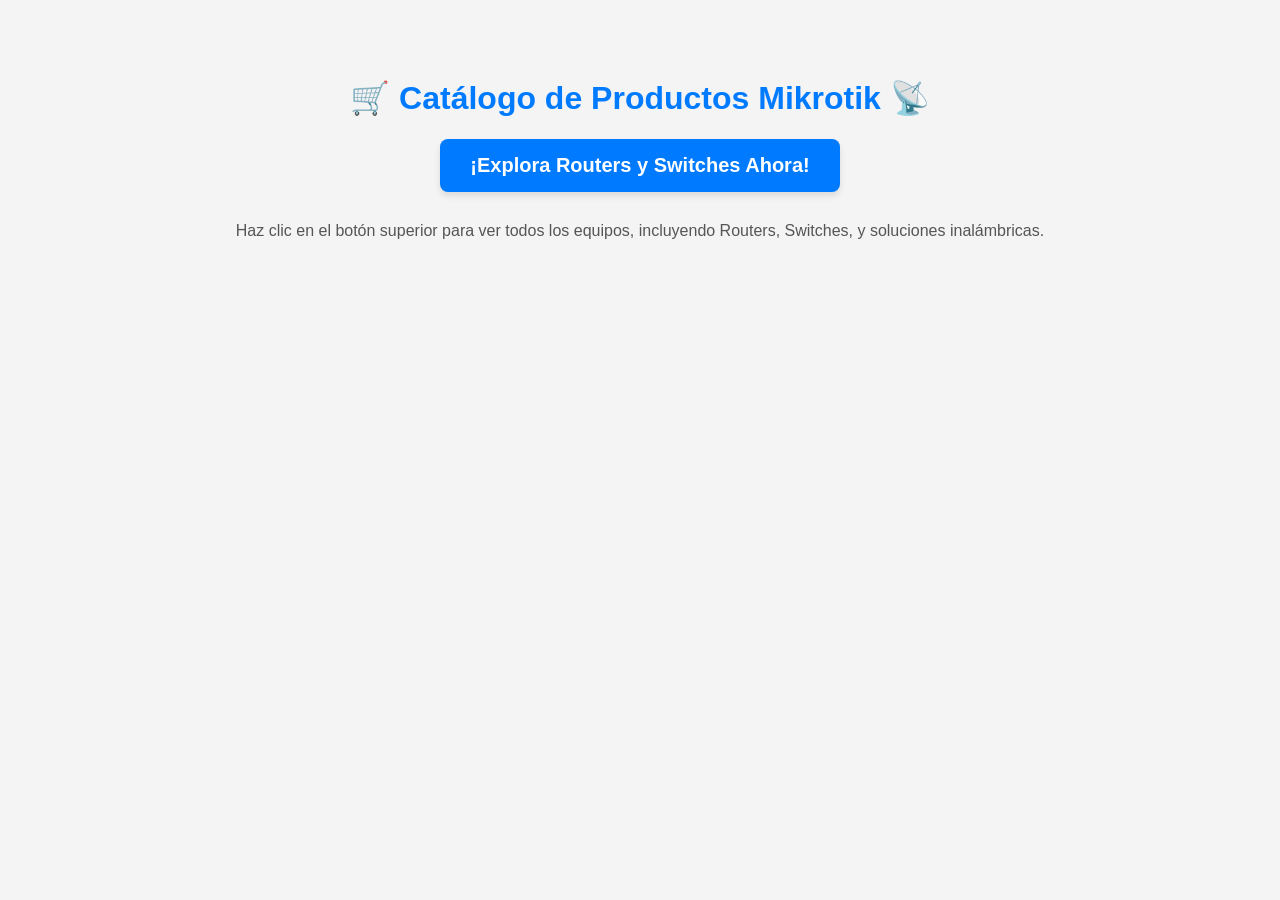
<file: otro/index.html>
<!DOCTYPE html>
<html lang="es">
<head>
    <meta charset="UTF-8">
    <meta name="viewport" content="width=device-width, initial-scale=1.0">
    <title>Productos Mikrotik - Catálogo Oficial</title>
    <style>
        body {
            font-family: Arial, sans-serif;
            text-align: center;
            padding-top: 50px;
            background-color: #f4f4f4; /* Fondo claro */
        }
        h1 {
            color: #007bff; /* Un azul asociado a tecnología/internet */
        }
        .boton-enlace {
            display: inline-block;
            padding: 15px 30px; /* Un poco más grande para destacar */
            background-color: #007bff; /* Azul primario */
            color: white;
            text-decoration: none;
            border-radius: 8px; /* Bordes redondeados */
            font-size: 20px;
            font-weight: bold;
            transition: background-color 0.3s, transform 0.2s;
            box-shadow: 0 4px 6px rgba(0, 0, 0, 0.1);
        }
        .boton-enlace:hover {
            background-color: #0056b3; /* Tono más oscuro al pasar el mouse */
            transform: translateY(-2px); /* Pequeño efecto 3D al pasar el mouse */
        }
    </style>
</head>
<body>

    <h1>🛒 Catálogo de Productos Mikrotik 📡</h1>

    <a
        href="https://mikrotik.com/products" target="_blank"
        class="boton-enlace"
    >
        ¡Explora Routers y Switches Ahora!
    </a>

    <p style="margin-top: 30px; color: #555;">
        Haz clic en el botón superior para ver todos los equipos, incluyendo
        Routers, Switches, y soluciones inalámbricas.
    </p>

    </body>
</html>
</file>
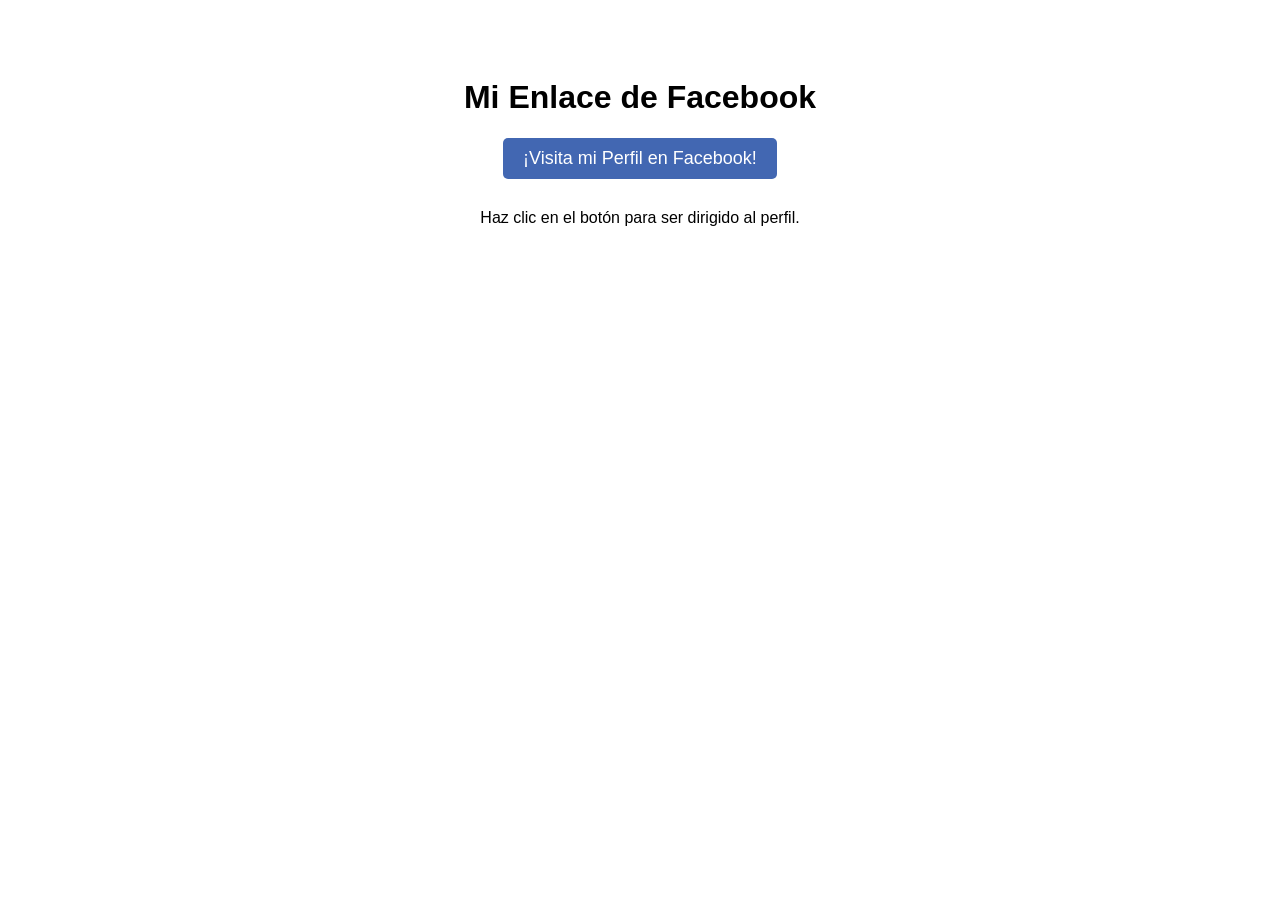
<file: enlace.html>
<!DOCTYPE html>
<html lang="es">
<head>
    <meta charset="UTF-8">
    <meta name="viewport" content="width=device-width, initial-scale=1.0">
    <title>Enlace a Facebook</title>
    <style>
        body {
            font-family: Arial, sans-serif;
            text-align: center;
            padding-top: 50px;
        }
        .boton-enlace {
            display: inline-block;
            padding: 10px 20px;
            background-color: #4267B2; /* Color azul de Facebook */
            color: white;
            text-decoration: none;
            border-radius: 5px;
            font-size: 18px;
            transition: background-color 0.3s;
        }
        .boton-enlace:hover {
            background-color: #365899;
        }
    </style>
</head>
<body>

    <h1>Mi Enlace de Facebook</h1>

    <a 
        href="https://www.facebook.com/profile.php?id=61577232629250" 
        target="_blank" 
        class="boton-enlace"
    >
        ¡Visita mi Perfil en Facebook!
    </a>

    <p style="margin-top: 30px;">
        Haz clic en el botón para ser dirigido al perfil.
    </p>

</body>
</html>
</file>
